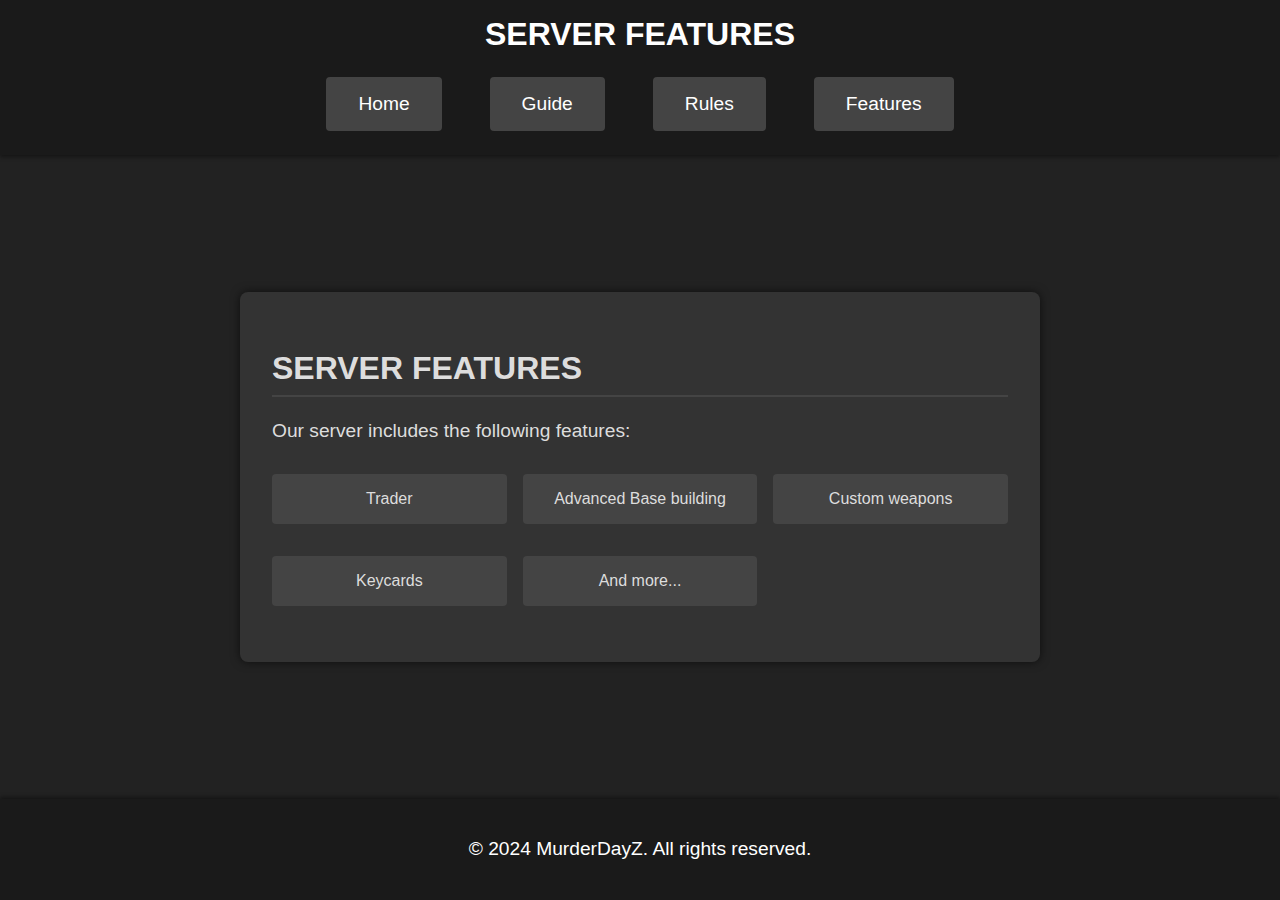
<file: features.html>
<!DOCTYPE html>
<html lang="en">
<head>
    <meta charset="UTF-8">
    <meta name="viewport" content="width=device-width, initial-scale=1.0">
    <title>DayZ Server - Features</title>
    <link rel="stylesheet" href="styles.css">
</head>
<body>
    <header>
        <h1>Server Features</h1>
        <nav>
            <ul>
                <li><a href="index.html">Home</a></li>
                <li><a href="guide.html">Guide</a></li>
                <li><a href="rules.html">Rules</a></li>
                <li><a href="features.html">Features</a></li>
            </ul>
        </nav>
    </header>
    
    <main>
        <section id="features">
        <h2>Server Features</h2>
        <p>Our server includes the following features:</p>
        <ul>
            <li>Trader</li>
            <li>Advanced Base building</li>
            <li>Custom weapons</li>
            <li>Keycards</li>
            <li>And more...</li>
        </ul>
        </section>
    </main>

    <footer>
        <p>&copy; 2024 MurderDayZ. All rights reserved.</p>
    </footer>
</body>
</html>
</file>
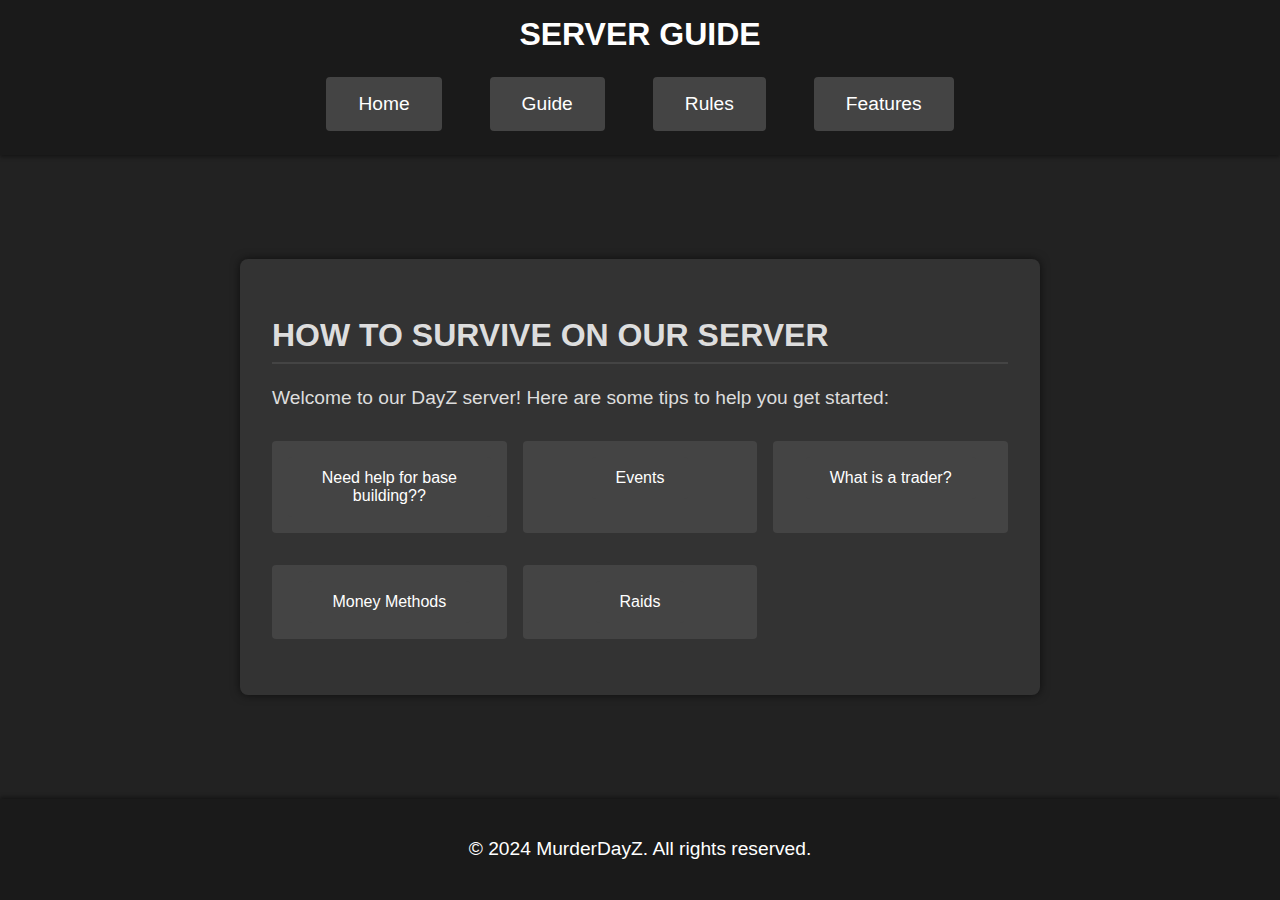
<file: guide.html>
<!DOCTYPE html>
<html lang="en">
<head>
    <meta charset="UTF-8">
    <meta name="viewport" content="width=device-width, initial-scale=1.0">
    <title>DayZ Server - Guide</title>
    <link rel="stylesheet" href="styles.css">
</head>
<body>
    <header>
        <h1>Server Guide</h1>
        <nav>
            <ul class="nav-links">
                <li><a href="index.html">Home</a></li>
                <li><a href="guide.html">Guide</a></li>
                <li><a href="rules.html">Rules</a></li>
                <li><a href="features.html">Features</a></li>
            </ul>
        </nav>
    </header>

    <main>
        <section id="guide">
            <h2>How to Survive on Our Server</h2>
            <p>Welcome to our DayZ server! Here are some tips to help you get started:</p>
            <ul>
                <li><a href="Base_Building.html" class="button-link">Need help for base building??</a></li>
                <li><a href="Events.html" class="button-link">Events</a></li>
                <li><a href="Trader.html" class="button-link">What is a trader?</a></li>
                <li><a href="Money_Methods.html" class="button-link">Money Methods</a></li>
                <li><a href="Raids.html" class="button-link">Raids</a></li>
            </ul>
        </section>
    </main>

    <footer>
        <p>&copy; 2024 MurderDayZ. All rights reserved.</p>
    </footer>
</body>
</html>
</file>
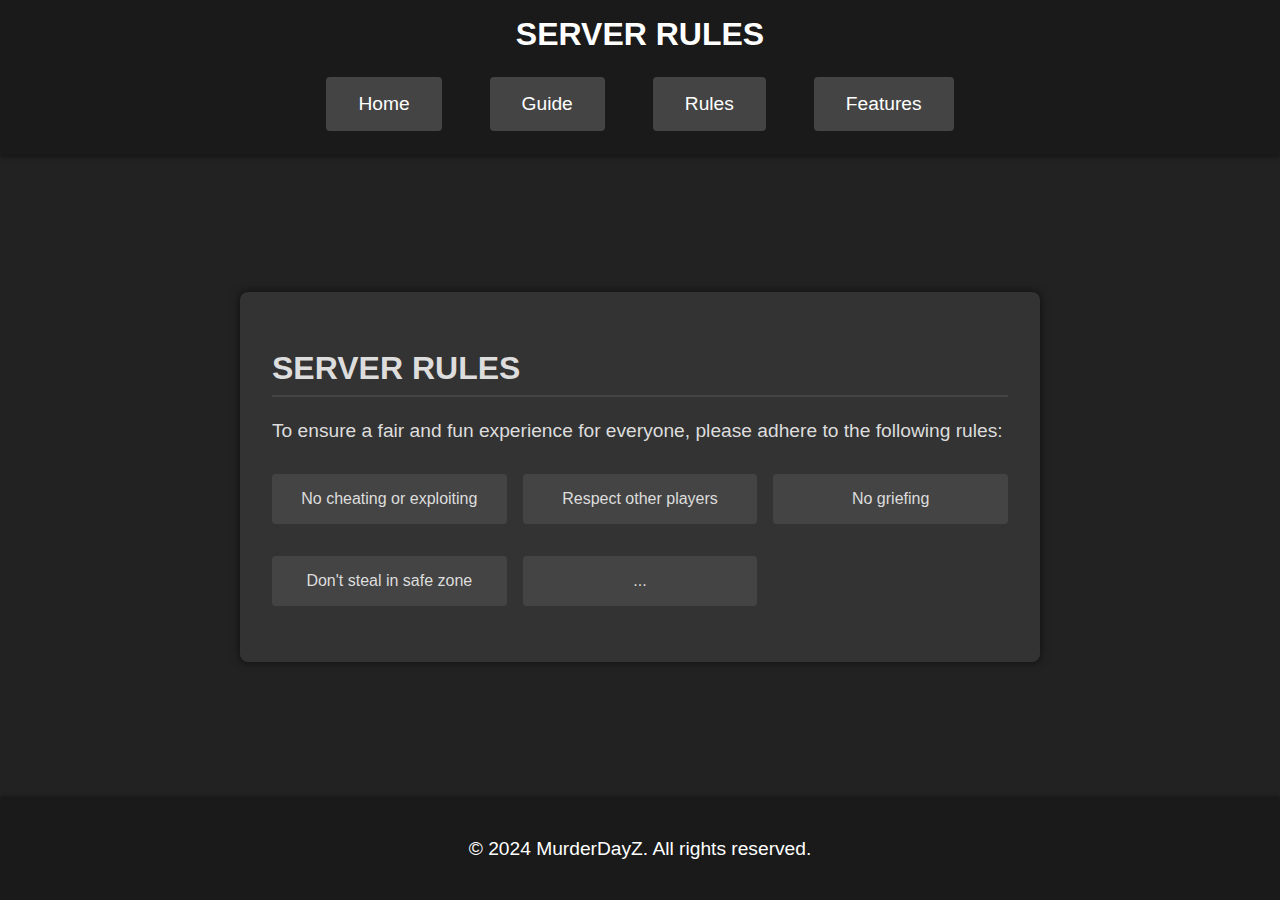
<file: rules.html>
<!DOCTYPE html>
<html lang="en">
<head>
    <meta charset="UTF-8">
    <meta name="viewport" content="width=device-width, initial-scale=1.0">
    <title>DayZ Server - Rules</title>
    <link rel="stylesheet" href="styles.css">
</head>
<body>
    <header>
        <h1>Server Rules</h1>
        <nav>
            <ul>
                <li><a href="index.html">Home</a></li>
                <li><a href="guide.html">Guide</a></li>
                <li><a href="rules.html">Rules</a></li>
                <li><a href="features.html">Features</a></li>
            </ul>
        </nav>
    </header>
    
    <main>
        <section id="rules">
        <h2>Server Rules</h2>
        <p>To ensure a fair and fun experience for everyone, please adhere to the following rules:</p>
        <ul>
            <li>No cheating or exploiting</li>
            <li>Respect other players</li>
            <li>No griefing</li>
            <li>Don't steal in safe zone</li>
            <li>...</li>
        </ul>
        </section>
    </main>

    <footer>
        <p>&copy; 2024 MurderDayZ. All rights reserved.</p>
    </footer>
</body>
</html>
</file>
<file: styles.css>
/* Global Styles */
* {
    box-sizing: border-box;
}

html, body {
    height: 100%;
    margin: 0;
    padding: 0;
    font-family: 'Arial', sans-serif;
    background-color: #222;
    color: #ddd;
}

body {
    display: flex;
    flex-direction: column;
    min-height: 100vh;
}

header {
    background: #1a1a1a;
    color: #fff;
    padding: 1rem 0;
    text-align: center;
    box-shadow: 0 2px 4px rgba(0, 0, 0, 0.4);
}

header h1 {
    margin: 0;
    font-size: 2rem;
    text-transform: uppercase;
}

nav ul {
    list-style: none;
    padding: 0;
    display: flex;
    justify-content: center;
    margin: 1rem 0 0 0;
    flex-wrap: wrap;
}

nav ul li {
    margin: 0.5rem 1rem;
}

nav ul li a {
    color: #fff;
    text-decoration: none;
    font-size: 1.2rem;
    padding: 0.5rem 1rem;
    border-radius: 4px;
    transition: background 0.3s, transform 0.3s;
}

nav ul li a:hover {
    background: #575757;
    transform: scale(1.1);
}

.hero {
    background: url('hero-bg.jpg') no-repeat center center/cover;
    color: #fff;
    padding: 4rem 2rem;
    text-align: center;
    position: relative;
}

.hero:before {
    content: '';
    position: absolute;
    top: 0;
    left: 0;
    right: 0;
    bottom: 0;
    background: rgba(0, 0, 0, 0.5);
}

.hero h2 {
    position: relative;
    font-size: 2.5rem;
    margin-bottom: 1rem;
}

.hero p {
    position: relative;
    font-size: 1.2rem;
}

.discord-invite {
    margin-top: 2rem;
    position: relative;
}

.discord-invite a {
    display: flex;
    align-items: center;
    justify-content: center;
    text-decoration: none;
    background: #7289da;
    color: #fff;
    padding: 0.75rem 1.5rem;
    border-radius: 5px;
    transition: background 0.3s, transform 0.3s;
}

.discord-invite a:hover {
    background: #5b6eae;
    transform: scale(1.05);
}

.discord-logo {
    width: 24px;
    height: 24px;
    margin-right: 0.5rem;
}

main {
    flex: 1;
    display: flex;
    flex-direction: column;
    align-items: center;
    justify-content: center;
    padding: 2rem;
    width: 100%;
}

section {
    width: 100%;
    max-width: 800px;
    padding: 2rem;
    margin: 2rem auto;
    background: #333;
    border-radius: 8px;
    box-shadow: 0 0 10px rgba(0, 0, 0, 0.6);
    position: relative;
    z-index: 1;
    animation: fadeIn 1s ease-in-out;
}

h2 {
    font-size: 1.5rem;
    margin-bottom: 1rem;
    border-bottom: 2px solid #444;
    padding-bottom: 0.5rem;
    text-transform: uppercase;
}

p {
    font-size: 1rem;
    line-height: 1.6;
}

ul {
    list-style: none;
    padding: 0;
    display: grid;
    grid-template-columns: 1fr;
    gap: 1rem;
}

ul li {
    background: #444;
    margin: 0.5rem 0;
    padding: 1rem;
    border-radius: 4px;
    transition: background 0.3s, transform 0.3s;
    text-align: center;
}

ul li:hover {
    background: #444;
    transform: scale(1.05);
}

.button-link {
    display: inline-block;
    background-color: #444;
    color: #fff;
    text-decoration: none;
    padding: 0.75rem 1.5rem;
    border-radius: 4px;
    transition: background 0.3s, transform 0.3s;
    text-align: center;
}

form {
    display: flex;
    flex-direction: column;
    gap: 1rem;
}

form label {
    margin: 0.5rem 0;
}

form input, form textarea {
    padding: 0.5rem;
    border: 1px solid #444;
    border-radius: 4px;
    background: #222;
    color: #ddd;
}

form button {
    padding: 0.75rem;
    background: #555;
    color: #fff;
    border: none;
    border-radius: 4px;
    cursor: pointer;
    transition: background 0.3s;
}

form button:hover {
    background: #777;
}

footer {
    text-align: center;
    padding: 1rem 0;
    background: #1a1a1a;
    color: #fff;
    position: relative;
    width: 100%;
    box-shadow: 0 -2px 4px rgba(0, 0, 0, 0.4);
}

/* Responsive Design */
@media (min-width: 768px) {
    nav ul {
        justify-content: center;
    }

    ul {
        grid-template-columns: repeat(auto-fit, minmax(200px, 1fr));
    }

    .hero h2 {
        font-size: 3rem;
    }

    .hero p {
        font-size: 1.5rem;
    }

    h2 {
        font-size: 2rem;
    }

    p {
        font-size: 1.2rem;
    }
}

/* Animations */
@keyframes fadeIn {
    from {
        opacity: 0;
        transform: translateY(10px);
    }
    to {
        opacity: 1;
        transform: translateY(0);
    }
}
</file>
